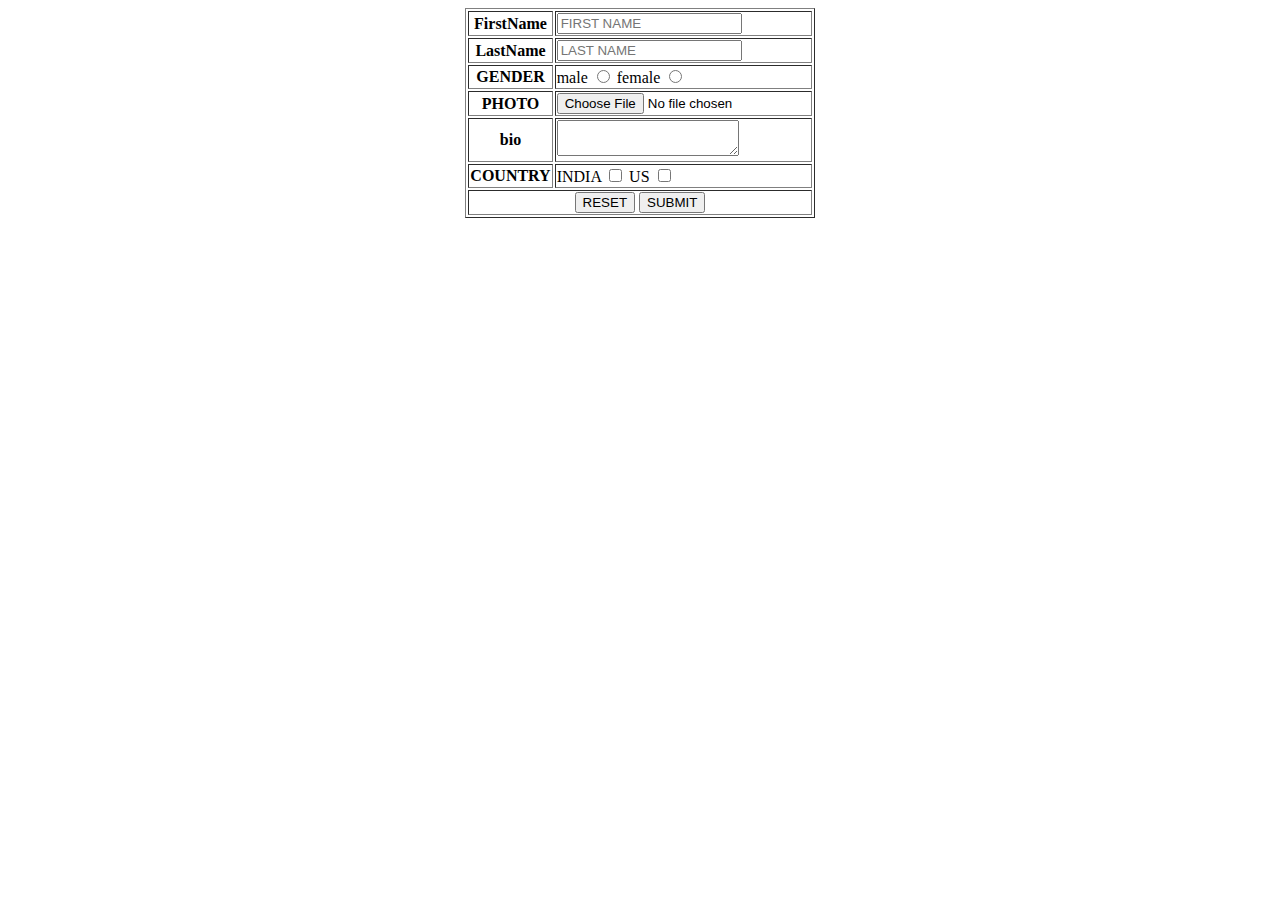
<file: index.html>
<!DOCTYPE html>
<html lang="en">
<head>
    <title>form</title>
</head>
<body>
  <table align="center" border="1">
   <form action="">
    
       <tr>
       <th><label for="firstname">FirstName</label></th>
       <td><input type="text" placeholder="FIRST NAME"></td>
       </tr>
       <tr>
       <th><label for="lastname">LastName</label></th>
      <td><input type="text" placeholder="LAST NAME"></td>
       </tr>
       <tr>
       <th><label >GENDER</label> 
       <td><label for="male">male</label>
        <input type="radio" name="gender">
      <label for="female">female</label>
        <input type="radio" name="gender"></td>
       </tr>
       <tr>
       <th><label for="file">PHOTO</label></th>
       <td><input type="file" name="file"></td>
       </tr>
       <tr>
        <th><label >bio</label></th>
       <td><textarea name="bio"></textarea></td>
       <tr>
        <th><label >COUNTRY</label></th>
         <td> <label >INDIA</label>
          <input type="checkbox" name="india">
          <label>US</label>
          <input type="checkbox" name="us">
         </td>
        <tr><td colspan="2" align="center"><button type="reset">RESET</button>
           <button type="submit">SUBMIT</button></td></tr>
   </form>
   
  </table>
 
</body>
</html>
</file>
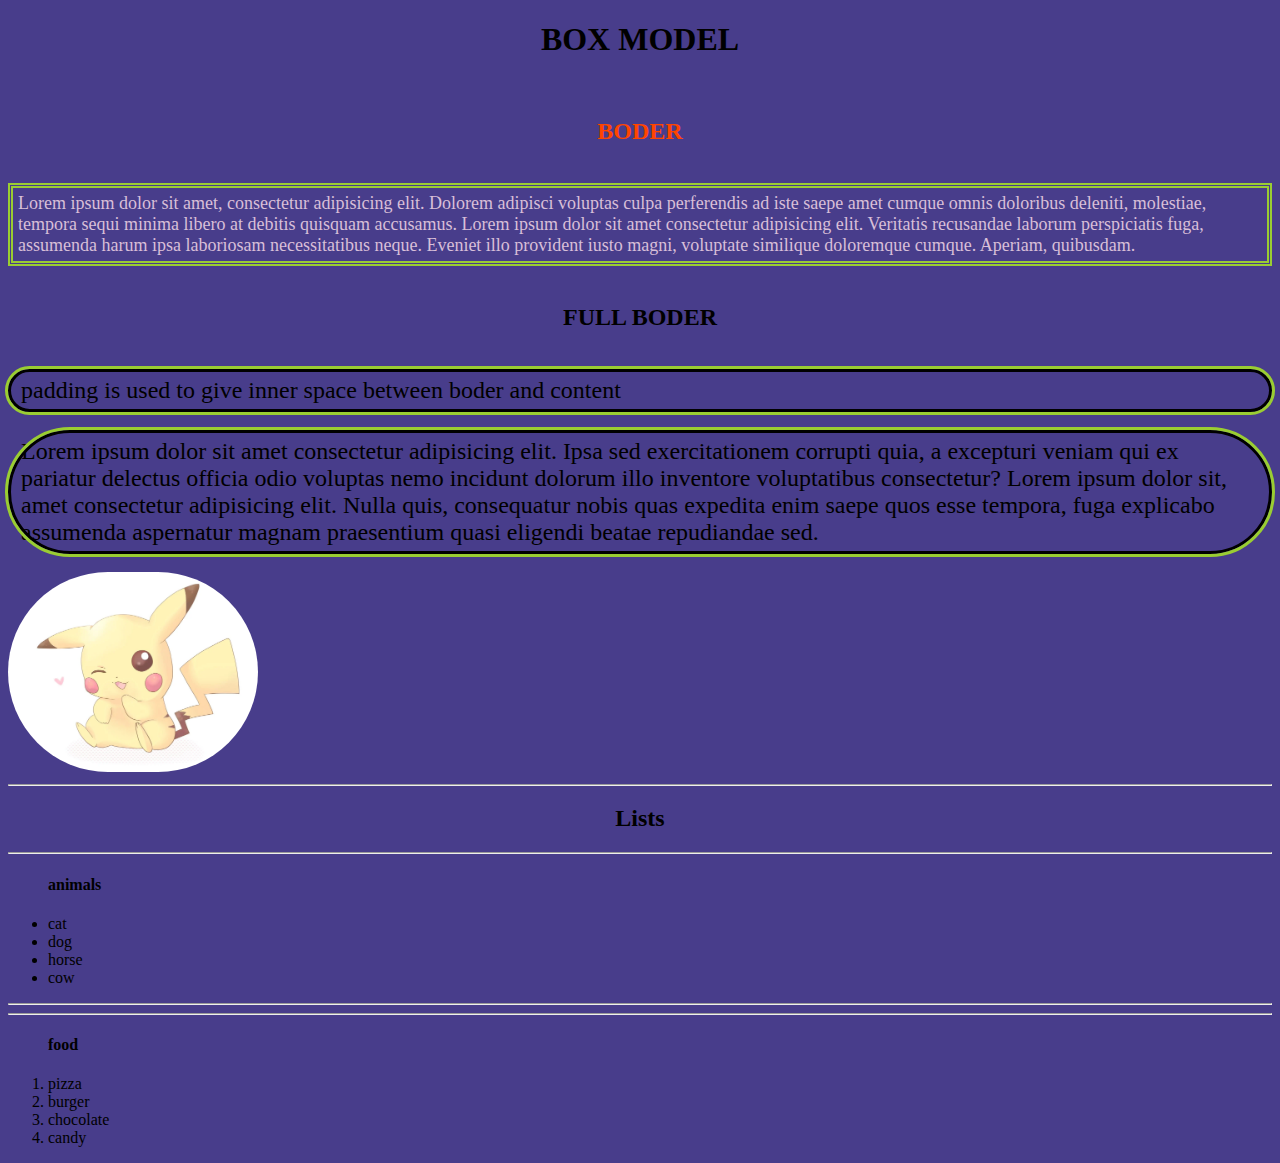
<file: boxmodel.html>
<!DOCTYPE html>
<html lang="en">
<head>
    <link rel="stylesheet" href="box.css">
    <title>Document</title>
</head>
<body>
    <h1 align="center">BOX MODEL</h1>
    <br>
    <div class="box">
    <h2 align="center">BODER</h2>
    <br>
    <p>Lorem ipsum dolor sit amet, consectetur adipisicing elit. Dolorem adipisci voluptas culpa perferendis ad iste saepe amet cumque omnis doloribus deleniti, molestiae, tempora sequi minima libero at debitis quisquam accusamus. Lorem ipsum dolor sit amet consectetur adipisicing elit. Veritatis recusandae laborum perspiciatis fuga, assumenda harum ipsa laboriosam necessitatibus neque. Eveniet illo provident iusto magni, voluptate similique doloremque cumque. Aperiam, quibusdam.</p>
</div>
<br>
    <div class="padding">
        <h2 align="center">FULL BODER</h2>
        <br>
        <p>padding is used to give inner space between boder and content</p> <br>
        <p>Lorem ipsum dolor sit amet consectetur adipisicing elit. Ipsa sed exercitationem corrupti quia, a excepturi veniam qui ex pariatur delectus officia odio voluptas nemo incidunt dolorum illo inventore voluptatibus consectetur? Lorem ipsum dolor sit, amet consectetur adipisicing elit. Nulla quis, consequatur nobis quas expedita enim saepe quos esse tempora, fuga explicabo assumenda aspernatur magnam praesentium quasi eligendi beatae repudiandae sed.</p>
    </div>
    <br>
    <img src="img/pikachu.webp" alt="pikachu" height="200px" width="250px">
    <hr>
    <div>
        <h2 align="center">Lists</h2>
        <hr>
        <ul>
            <h4>animals</h4>
            <li>cat</li>
            <li>dog</li>
            <li>horse</li>
            <li>cow</li>
        </ul>
    </div>
    <hr>
    <div>
        <hr>
        <ol>
            <h4>food</h4>
            <li>pizza</li>
            <li>burger</li>
            <li>chocolate</li>
            <li>candy</li>
        </ol>
    </div>

</body>
</html>
</file>
<file: box.css>
.box p{
    /* border-top: 5px double yellowgreen; */
    color:thistle;
    margin: auto;
    padding: 5px 5px;
    border: 5px double yellowgreen;
    /* border-bottom: 5px double; */
}
.box h2{
    color: orangered;
}

.box p{
    font-size: large;
}

body{
    background-color: darkslateblue;
}

.padding p{
    margin: auto;
    outline:solid yellowgreen;
    border:solid ;
    border-radius: 1000px;
    padding:5px 10px 5px 10px;
    font-size: x-large;
}
img{
    border-radius: 1400px;
}
</file>
